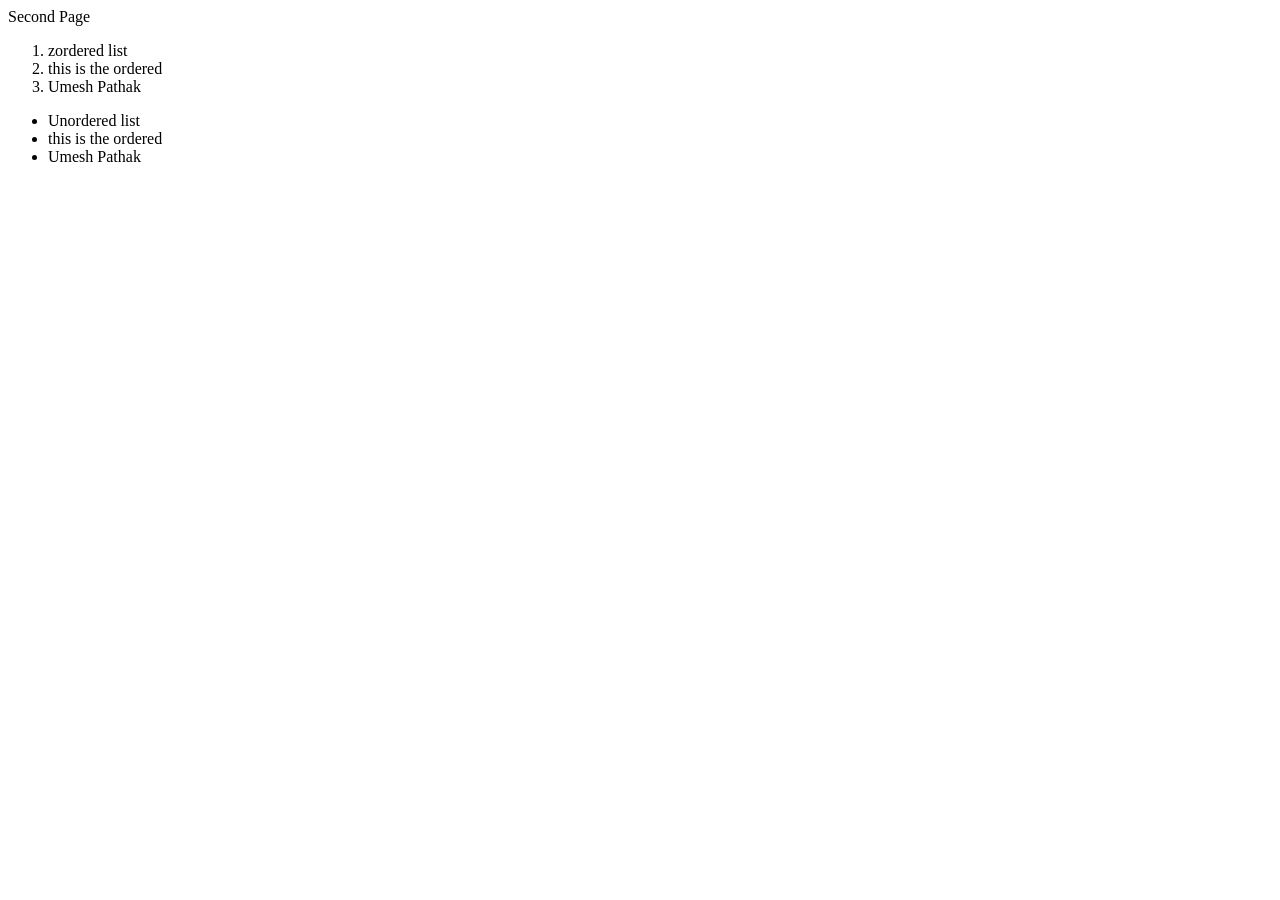
<file: package/views/list.html>
<!doctype Html>
<html>
<head>Second Page</head>
<title>This is the Second Html page</title>
<body>
    <ol>
        <li>zordered list</li>
        <li>this is the ordered</li>    
        <li>Umesh Pathak</li>
    
    </ol>
    
    <ul>
    <li>Unordered list</li>
        <li>this is the ordered</li>    
        <li>Umesh Pathak</li></ul>
    
    
    
    </body>



</html>
</file>
